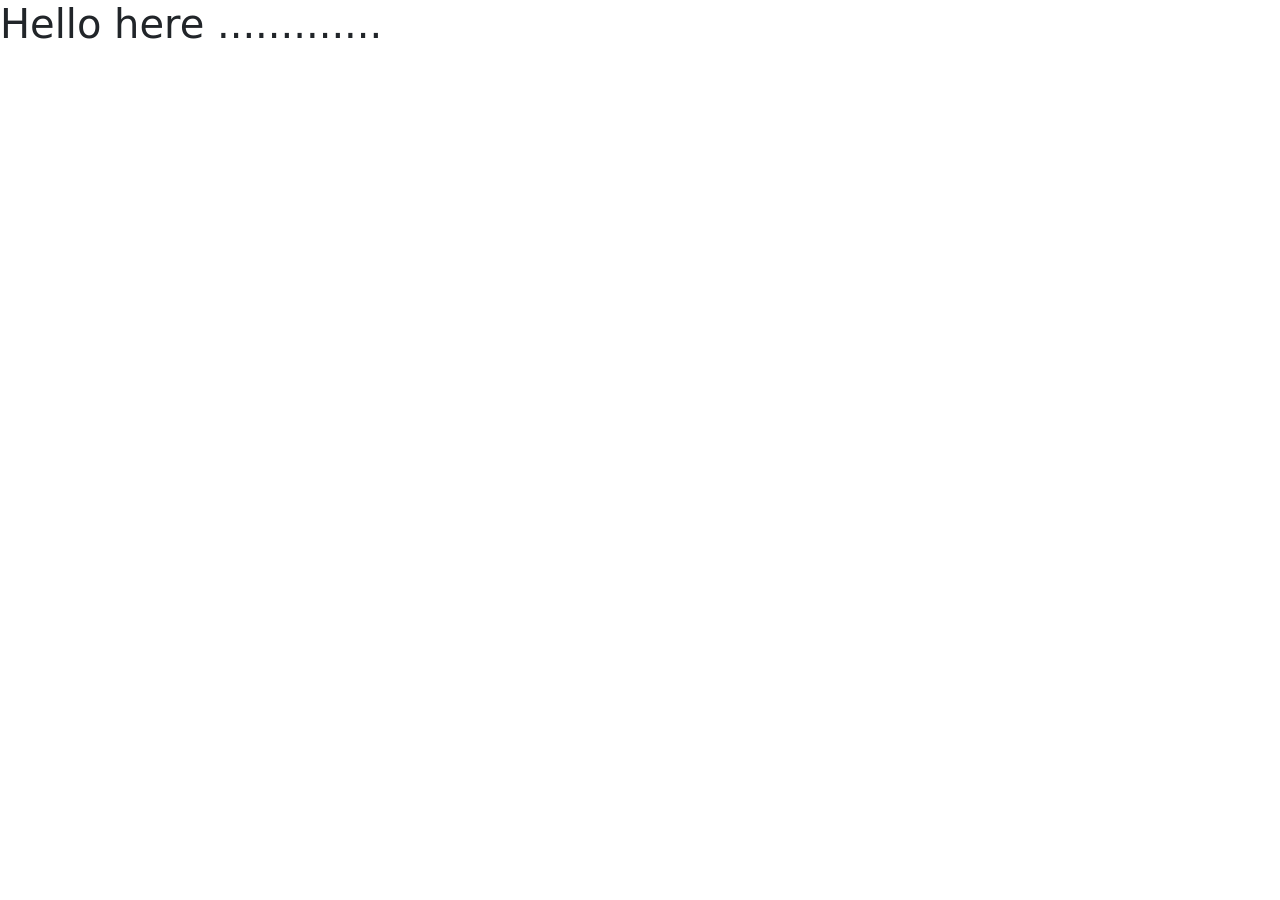
<file: PluralsightGettingStarted/src/main/webapp/index.html>
<!DOCTYPE html>
<html lang="en">
<head>
    <meta charset="utf-8">
    <meta content="width=device-width, initial-scale=1" name="viewport">

    <!-- Bootstrap CSS -->
    <link crossorigin="anonymous" href="https://cdn.jsdelivr.net/npm/bootstrap@5.0.0-beta3/dist/css/bootstrap.min.css"
          integrity="sha384-eOJMYsd53ii+scO/bJGFsiCZc+5NDVN2yr8+0RDqr0Ql0h+rP48ckxlpbzKgwra6" rel="stylesheet">

    <title>Hello, world!</title></head>
<body>
<h1>Hello here .............</h1>
</body>
</html>
</file>
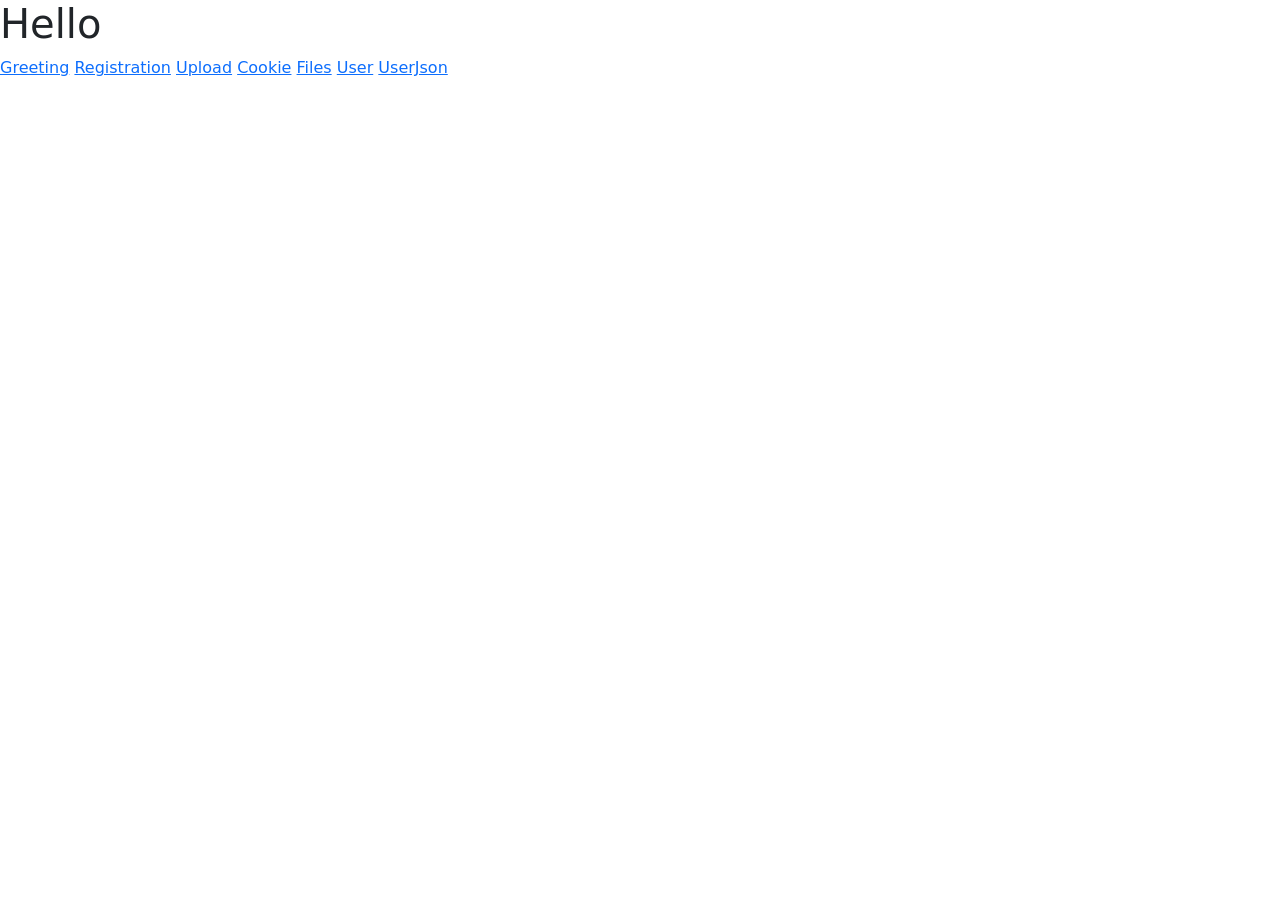
<file: Registration/src/main/resources/static/index.html>
<!DOCTYPE html>
<html lang="en">
<head>
    <meta charset="utf-8">
    <meta content="width=device-width, initial-scale=1" name="viewport">

    <!-- Bootstrap CSS -->
    <link crossorigin="anonymous" href="https://cdn.jsdelivr.net/npm/bootstrap@5.0.0-beta3/dist/css/bootstrap.min.css"
          integrity="sha384-eOJMYsd53ii+scO/bJGFsiCZc+5NDVN2yr8+0RDqr0Ql0h+rP48ckxlpbzKgwra6" rel="stylesheet">

    <title>Index</title>
</head>
<body>
<h1>Hello</h1>
<a href="greeting">Greeting</a>
<a href="registration">Registration</a>
<a href="upload">Upload</a>
<a href="cookie">Cookie</a>
<a href="files/mvc.pdf">Files</a>
<a href="user.html">User</a>
<a href="user">UserJson</a>
</body>
</html>
</file>
